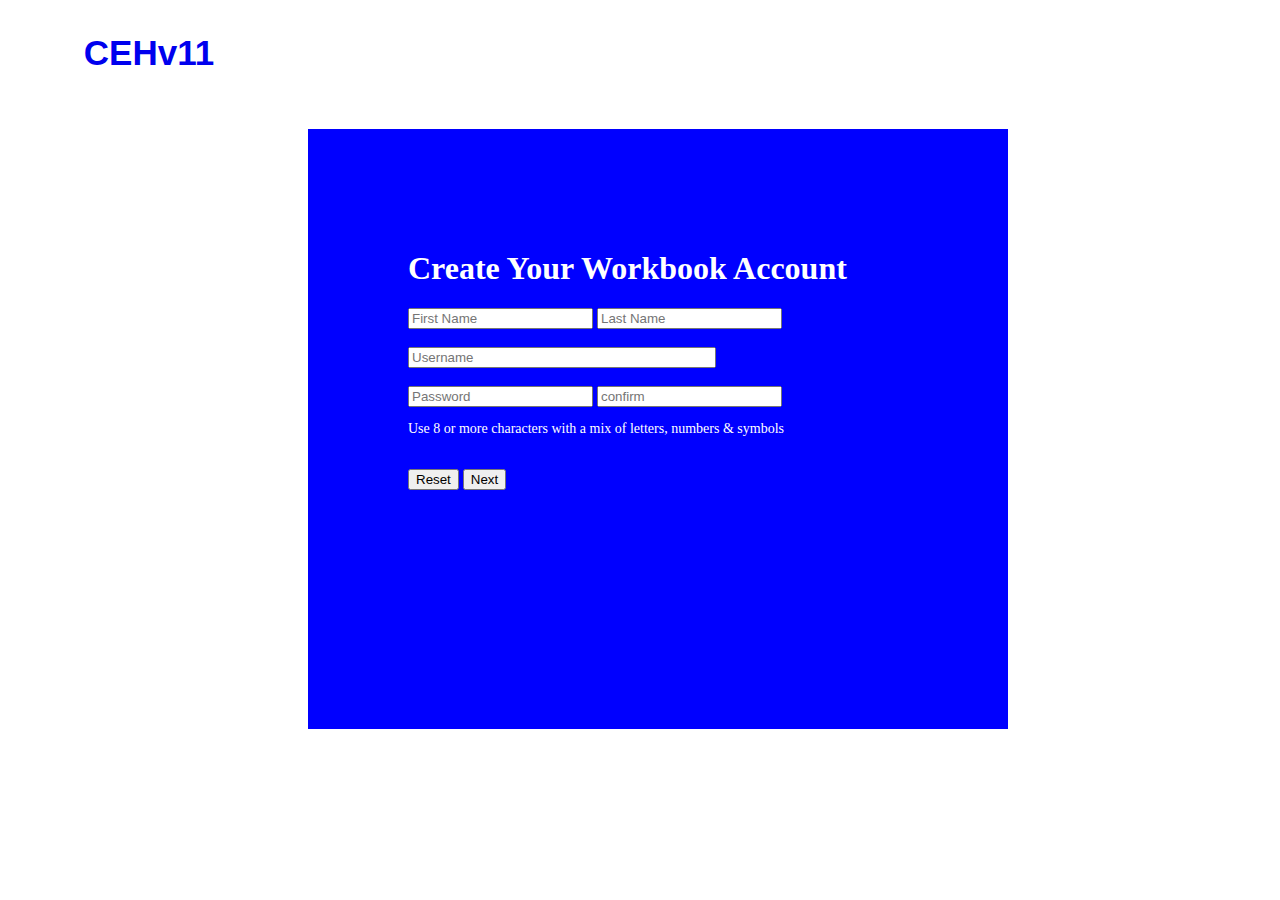
<file: Account/Account page.html>
<!DOCTYPE html>
<html lang="en">
<head>
    <meta charset="UTF-8">
    <meta http-equiv="X-UA-Compatible" content="IE=edge">
    <meta name="viewport" content="width=device-width, initial-scale=1.0">
    <title>Account create</title>
    <style>
           nav{
               display: flex;
               padding: 2% 6%;
               justify-content: space-between;
               align-items: center;
           }
           div{
               background-color: blue;
               color: #fff;
               width: 500px;
               height: 400px;
               margin: 30px 300px;
               padding: 100px;
            
           }
           .user{
               width: 60%;
           }
           p{
               font-size: 14px;
           }
        
nav a{
    text-decoration: none;
    font-size: 35px;
    font-family: Arial;
    font-weight: bold;
}
    </style>
</head>
<body>
    <section class="header">
        <nav>
            <a href="../index.html">CEHv11</a>
        
        </nav>

    </section>
    <div>
        <h1>Create Your Workbook Account </h1>
        <form>
            <input type="text" name="name" placeholder="First Name" required>
            <input type="text" name="name" placeholder="Last Name" required><br><br>
            <input type="text" name="username" placeholder="Username" required class="user"><br><br>
            <input type="password" name="password" placeholder="Password" required>
            <input type="password" name="password" placeholder="confirm" required><br>
            <p>Use 8 or more characters with a mix of letters, numbers & symbols</p><br>
            <input type="reset" value="Reset">
            <input type="submit" value="Next">
        </form>
    </div>
    
</body>
</html>
</file>
